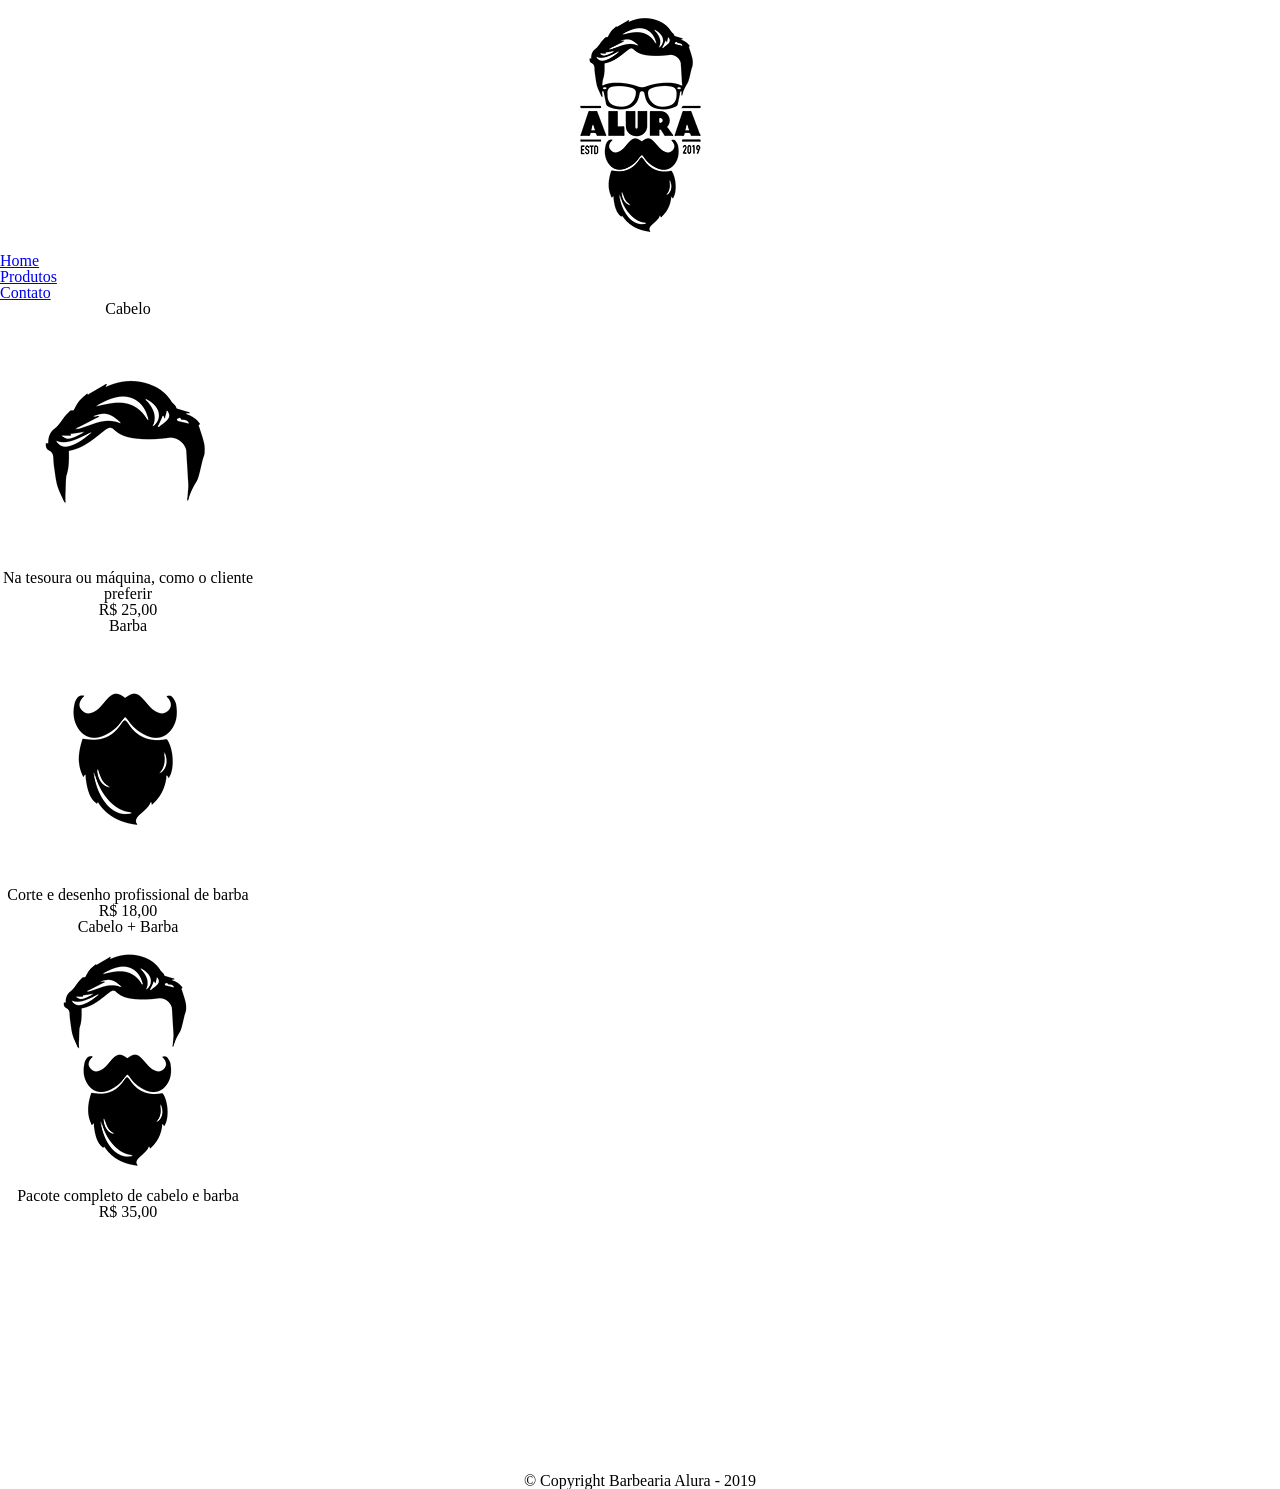
<file: produtos.html>
<!DOCTYPE html>
<html>
	<head>
		<meta charset="UTF-8">
		<title>Produtos - Barbearia Alura</title>

		<link rel="stylesheet" href="reset.css">
		<link rel="stylesheet" href="style.css">
	</head>
	<body>
		<header>
			<div class="caixa">
				<h1><img src="logo.png"></h1>

				<nav>
					<ul>
						<li><a href="index.html">Home</a></li>
						<li><a href="produtos.html">Produtos</a></li>
						<li><a href="contato.html">Contato</a></li>
					</ul>
				</nav>
			</div>
		</header>

		<main>
			<ul class="produtos">
				<li>
					<h2>Cabelo</h2>
					<img src="cabelo.jpg">
					<p class="produto-descricao">Na tesoura ou máquina, como o cliente preferir</p>
					<p class="produto-preco">R$ 25,00</p>
				</li>
				<li>
					<h2>Barba</h2>
					<img src="barba.jpg">
					<p class="produto-descricao">Corte e desenho profissional de barba</p>
					<p class="produto-preco">R$ 18,00</p>
				</li>
				<li>
					<h2>Cabelo + Barba</h2>
					<img src="cabelo+barba.jpg">
					<p class="produto-descricao">Pacote completo de cabelo e barba</p>
					<p class="produto-preco">R$ 35,00</p>
				</li>
			</ul>
		</main>

		<footer>
			<img src="logo-branco.png">
			<p class="copyright">&copy; Copyright Barbearia Alura - 2019</p>
		</footer>
	</body>
</html>
</file>
<file: style.css>
body {
	
}
.principal{
	background: #CCCCCC;
	padding: 30px;
}

.itens{
	font-style: italic;
}

.beneficios {
	background: #FFFFFF;
	padding: 20px;
}

h2{
	text-align: center;
}

ul {
	display: inline-block;
	vertical-align: top;
	width: 20%;
	margin-right: 15%;
}

.imagembeneficios {
	width: 50%;
	
}

#banner {
	width: 100%;
}

h1 {
	text-align: center
}

p {
	text-align: center;
}

#missao {
	font-size: 20px
}

em strong {
	color: #FF0000;
}

.titulo-principal{
	padding-left: 20px;
}

.titulo-centralizado{
	text-align: center;
}
</file>
